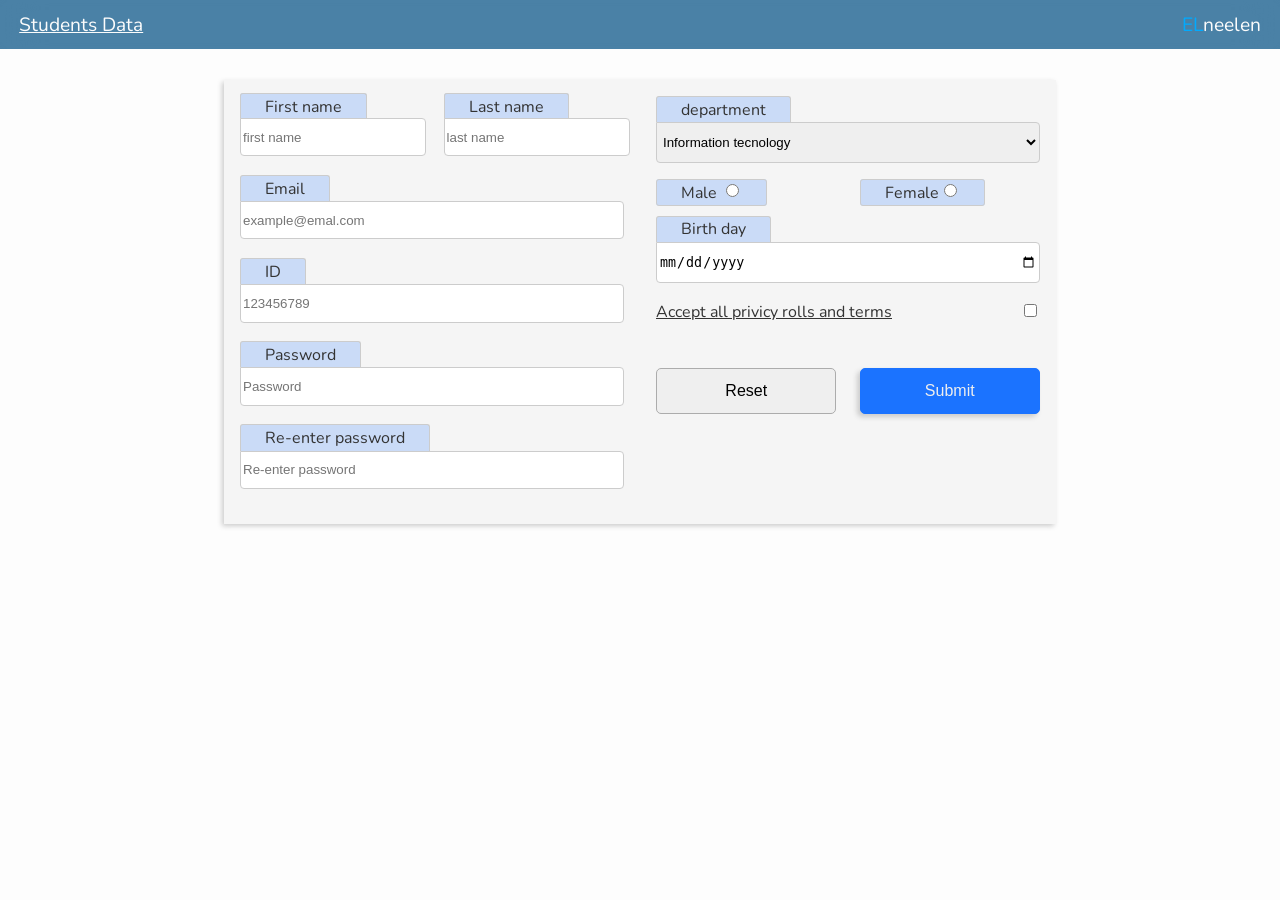
<file: index.html>
<!-- @format -->

<!DOCTYPE html>
<html lang="en">
  <head>
    <meta charset="UTF-8" />
    <meta http-equiv="X-UA-Compatible" content="IE=edge" />
    <link rel="stylesheet" href="form.css" />
    <link rel="stylesheet" href="theme.css" />
    <link rel="stylesheet" href="nav.css" />
    <meta name="viewport" content="width=device-width, initial-scale=1.0" />
    <title>Add new student</title>
  </head>
  <body>
    <nav>
      <a href="table.html">Students Data</a>
      <div class="logo"><span>EL</span>neelen</div>
    </nav>
    <form action="">
      <div class="side">
        <div class="input-container">
          <label for="firstName">First name</label>
          <input type="text" id="firstName" placeholder="first name" required />
        </div>
        <div class="input-container">
          <label for="lastName">Last name</label>
          <input type="text" id="lastName" placeholder="last name" required />
        </div>

        <label for="email">Email</label>
        <input type="email" id="email" placeholder="example@emal.com" />

        <label for="ID">ID</label>
        <input type="number" id="ID" min="1" placeholder="123456789" />

        <label for="pass">Password</label>
        <input type="password" id="pass" placeholder="Password" />

        <label for="re-pass">Re-enter password</label>
        <input type="password" id="re-pass" placeholder="Re-enter password" />
      </div>
      <div class="side">
        <label for="department">department</label>
        <select name="department" id="department">
          <option value="IT">Information tecnology</option>
          <option value="CS">Computer scinces</option>
          <option value="SE">Software enngiring</option>
        </select>

        <div class="input-container">
          <label for="male" class="radio-label"
            >Male <input type="radio" name="gender" id="male"
          /></label>
        </div>
        <div class="input-container">
          <label for="female" class="radio-label"
            >Female<input type="radio" name="gender" id="female"
          /></label>
        </div>

        <label for="date">Birth day</label>
        <input type="date" name="date" id="date" />

        <div class="accept">
          Accept all privicy rolls and terms
          <input type="checkbox" name="accept" id="accept" />
        </div>

        <input type="reset" value="Reset" class="reset-btn" />
        <input type="submit" value="Submit" class="submit-btn" />
      </div>
    </form>
  </body>
</html>
</file>
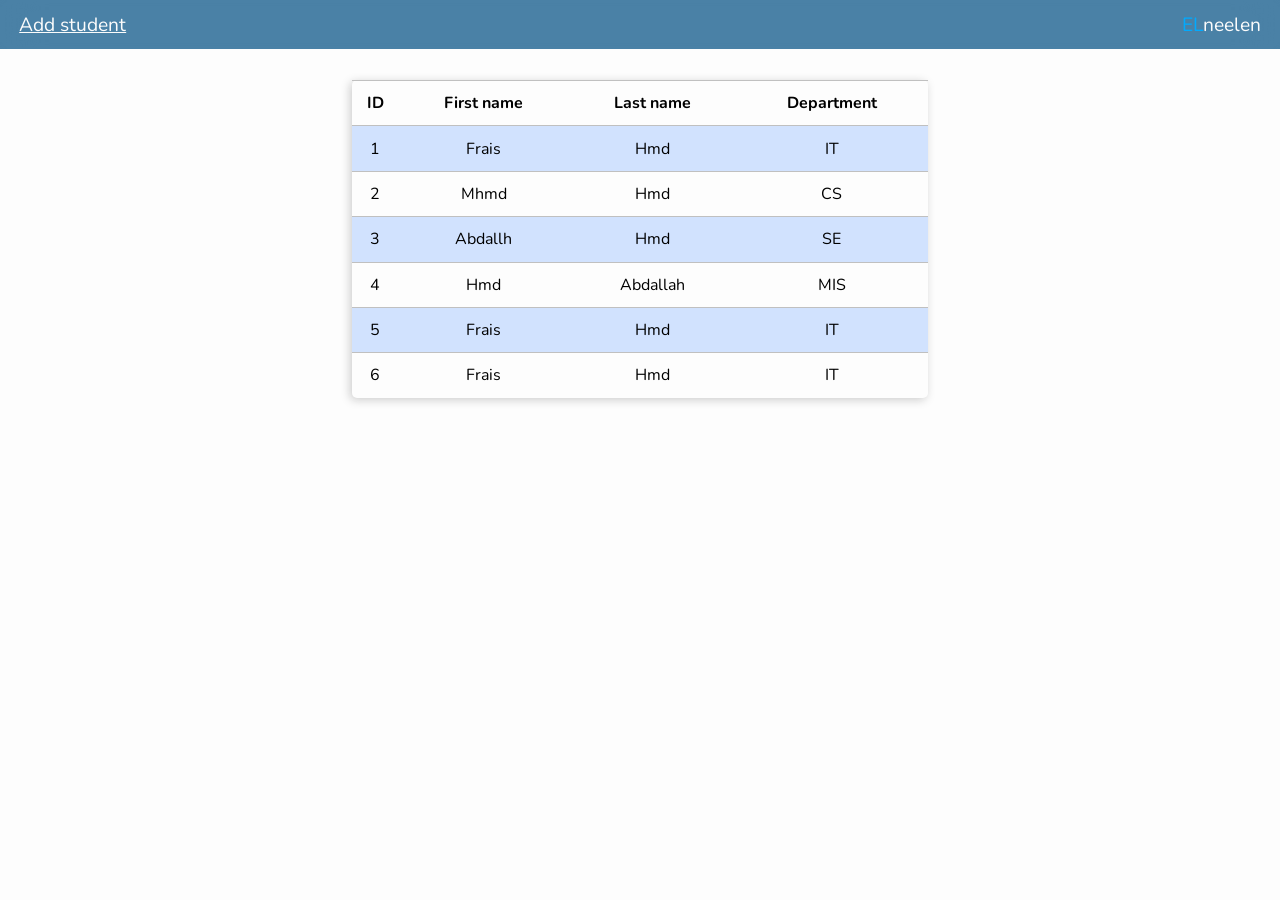
<file: table.html>
<!-- @format -->
<!DOCTYPE html>
<html lang="en">
  <head>
    <meta charset="UTF-8" />
    <meta http-equiv="X-UA-Compatible" content="IE=edge" />
    <meta name="viewport" content="width=device-width, initial-scale=1.0" />
    <link rel="stylesheet" href="table.css" />
    <link rel="stylesheet" href="theme.css" />
    <link rel="stylesheet" href="nav.css" />
    <title>Student data</title>
  </head>
  <body>
    <nav>
      <a href="index.html"> Add student</a>
      <div class="logo"><span>EL</span>neelen</div>
    </nav>
    <table>
      <tr>
        <th>ID</th>
        <th>First name</th>
        <th>Last name</th>
        <th>Department</th>
      </tr>
      <tr>
        <td>1</td>
        <td>Frais</td>
        <td>Hmd</td>
        <td>IT</td>
      </tr>
      <tr>
        <td>2</td>
        <td>mhmd</td>
        <td>Hmd</td>
        <td>cs</td>
      </tr>
      <tr>
        <td>3</td>
        <td>abdallh</td>
        <td>Hmd</td>
        <td>se</td>
      </tr>
      <tr>
        <td>4</td>
        <td>hmd</td>
        <td>abdallah</td>
        <td>mis</td>
      </tr>
      <tr>
        <td>5</td>
        <td>Frais</td>
        <td>Hmd</td>
        <td>IT</td>
      </tr>
      <tr>
        <td>6</td>
        <td>Frais</td>
        <td>Hmd</td>
        <td>IT</td>
      </tr>
    </table>
  </body>
</html>
</file>
<file: form.css>
/** @format */
body {
  margin: 0;
  padding: 0;
  width: 100%;
  color: var(--font-clr);
  background-color: var(--back-clr);
}
form {
  background-color: var(--form-clr);
  display: flex;
  flex-wrap: wrap;
  justify-content: space-between;
  width: min(800px, 80%);
  margin: 5em auto;
  padding: 1em;
  box-shadow: -2px 2px 5px var(--shadow-clr);
  accent-color: var(--dark-clr);
}

form .side {
  display: flex;
  flex-wrap: wrap;
  align-content: flex-start;
  justify-content: space-between;
  align-items: center;
  width: min(400px, 48%);
}

form input,
form select {
  width: 100%;
  padding: 0.8em 2px;
  margin-bottom: 1.4em;
  border: 1.5px solid var(--shadow-clr);
  border-radius: 0 4px 4px 4px;
  cursor: pointer;
}
form .input-container {
  width: 47%;
}
form label {
  padding: 0.1em 1.5em;
  border-radius: 3px 3px 0 0;
  background-color: var(--light-clr);
  border: 1.5px solid var(--shadow-clr);
  border-bottom: none;
  transition: all 200ms;
  cursor: pointer;
}
form .radio-label {
  border: 1.5px solid var(--shadow-clr);
  border-radius: 3px;
}
form .radio-label:hover {
  color: var(--dark-clr);
  background-color: var(--shadow-clr);
  border-color: var(--dark-clr);
}

input[type="checkbox"],
input[type="radio"] {
  width: auto;
}

input[type="reset"],
input[type="submit"] {
  width: 47%;
  font-size: medium;
  transition: all 300ms;
  border-radius: 5px;
}
.accept {
  display: flex;
  justify-content: space-between;
  width: 100%;
  margin-bottom: 2em;
  text-decoration: underline;
  cursor: pointer;
}
.submit-btn {
  color: #eee;
  border: 1px solid var(--dark-clr);
  background-color: var(--dark-clr);
  box-shadow: -3px 3px 5px var(--shadow-clr);
}

.submit-btn:hover {
  color: var(--dark-clr);
  background-color: var(--light-clr);
}

.reset-btn {
  border: 1.5px solid rgb(172, 172, 172);
}

.reset-btn:hover {
  background-color: rgba(255, 110, 110, 0.214);
  border-color: rgb(255, 110, 110);
}

@media (max-width: 800px) {
  form .side {
    width: 100%;
  }
}
</file>
<file: theme.css>
/** @format */
@import url("https://fonts.googleapis.com/css2?family=Nunito:wght@700&display=swap");
body {
  font-family: "Nunito", sans-serif;
}
.button {
  font-family: "Nunito", sans-serif;
}
:root {
  --font-clr: #333;
  --form-clr: #f5f5f5;
  --back-clr: #fdfdfd;
  --sec-clr: rgb(0, 170, 255);
  --shadow-clr: #ccc;
  --light-clr: rgba(27, 114, 255, 0.197);
  --dark-clr: rgb(27, 115, 255);
  --nav-clr: rgba(3, 80, 132, 0.717);
}
</file>
<file: nav.css>
/** @format */

nav {
  position: fixed;
  top: 0;
  left: 0;
  display: flex;
  justify-content: space-between;
  width: 100%;
  margin: 0;
  background-color: var(--nav-clr);
  color: #fcfcfc;
  backdrop-filter: blur(20px);
}
nav a,
.logo {
  font-size: 1.2rem;
  padding: 0.6em 1em;
}

.logo span {
  color: var(--sec-clr);
}
nav a {
  color: #fcfcfc;
  transition: all 250ms;
}
nav a:hover {
  background-color: var(--sec-clr);
}
</file>
<file: table.css>
/** @format */
body {
  margin: 0;
  padding: 0;
  width: 100%;
  background-color: var(--back-clr);
}
table {
  text-align: center;
  margin: 5em auto;
  width: min(576px, 95%);
  border-collapse: collapse;
  border-radius: 5px;
  box-shadow: -2px 2px 10px var(--shadow-clr);
}
tr:nth-child(even) {
  background-color: var(--light-clr);
}
tr {
  border-top: 1px solid silver;
}
th,
td {
  padding: 0.7em 0.2em;
}
td {
  text-transform: capitalize;
}
td:last-child {
  text-transform: uppercase;
}
</file>
